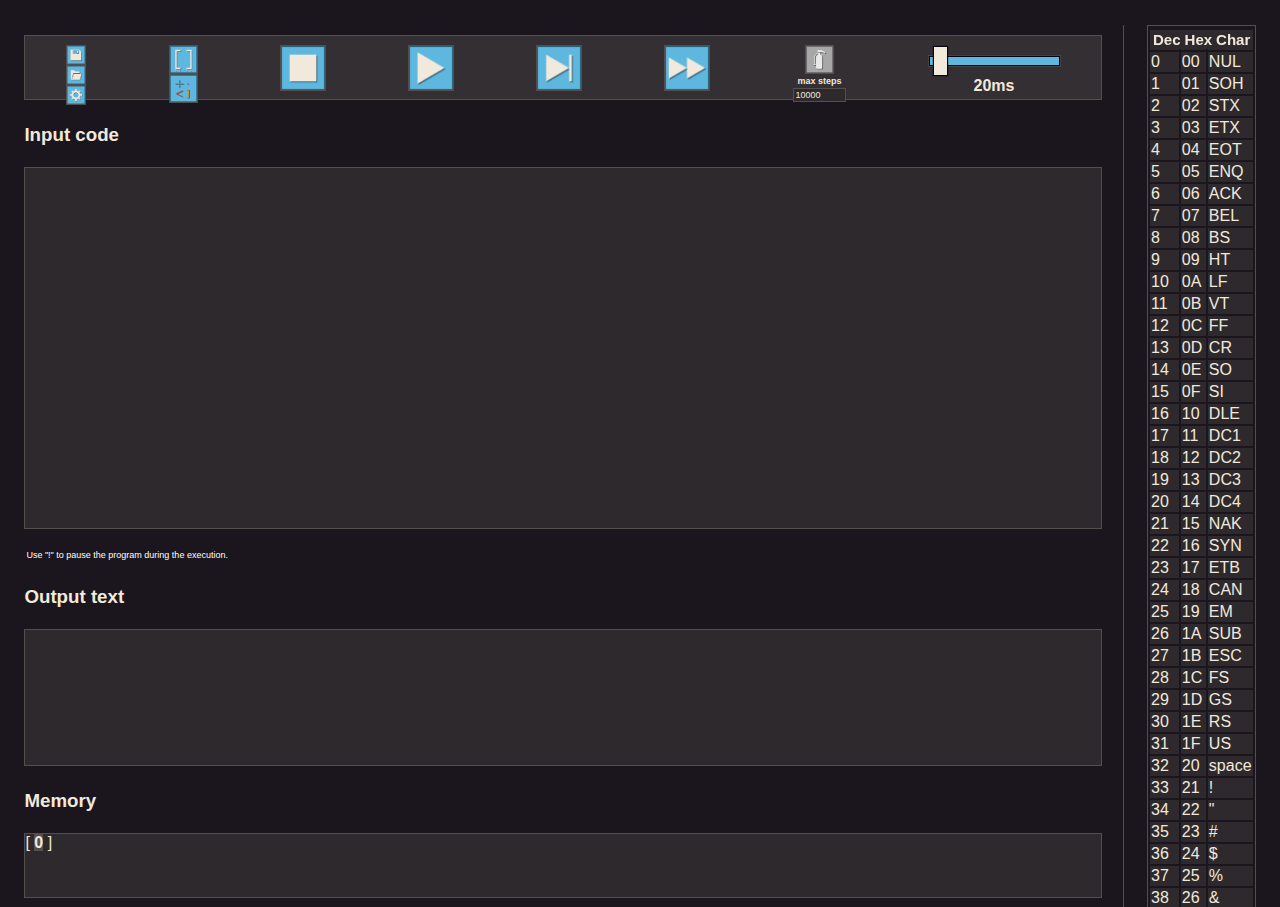
<file: index.html>
<!DOCTYPE html>
<html lang="fr">

<head>
    <meta charset="utf-8">
    <!-- <meta name="viewport" content="width=device-width, initial-scale=1.0, maximum-scale=1.0, user-scalable=0"> -->
    <!-- <meta name="viewport" content="width=device-width, initial-scale=1.0, maximum-scale=1.0, user-scalable=no" /> -->
    <meta name="viewport" content="width=device-width, initial-scale=1, maximum-scale=1, user-scalable=no">
    <meta name="viewport"
        content="user-scalable=no, initial-scale=1, maximum-scale=1, minimum-scale=1, width=device-width, height=device-height, target-densitydpi=device-dpi" />
    <title>Brainfuck | Softplus</title>

    <link href="styles/vars.css" rel="stylesheet">
    <link href="styles/styles.css" rel="stylesheet">
    <link href="styles/nav.css" rel="stylesheet">
    <link href="styles/inputrange.css" rel="stylesheet">
    <link href="styles/codeformat.css" rel="stylesheet">
    <link href="styles/loadsave.css" rel="stylesheet">
    <meta name="author" content="ALC ProduXion/Softplus">
    <meta name="description" content="Online Brainfuck compiler">

    <link rel="icon" type="image/x-icon" href="images/favicon.png">
</head>

<body>

    <div id="bfcode">

        <nav>
            <section class="centeringnav">
                <section class="navcolumnbtn">
                    <img id="save" class="navimg navtriclmnbtn" onclick="save()" src="images/save.jpg">
                    <img id="load" class="navimg navtriclmnbtn" onclick="load()" src="images/load.jpg">
                    <img id="settings" class="navimg navtriclmnbtn" onclick="settings()" src="images/settings.jpg">
                </section>
                <section class="navcolumnbtn">
                    <img id="brackets" class="navimg navclmnbtn" onclick="brackets()" src="images/brackets.jpg">

                    <img id="colors" class="navimg navclmnbtn" onclick="colors()" src="images/color.jpg">
                </section>
                <img id="restart" class="navimg navbtn" onclick="resetTime()" src="images/stop.jpg">

                <img id="playpause" class="navimg navbtn" onclick="playpause()" src="images/play.jpg">

                <img id="step" class="navimg navbtn" onclick="step()" src="images/step.jpg">

                <img id="quickend" class="navimg navbtn" onclick="quickend()" src="images/fastforward.jpg">
                <section class="navcolumnbtnsafe">
                    <section class="alignsafe">
                        <img id="safe" class="navimg navimgdisabled navclmnbtn" onclick="safe()" src="images/safe.jpg">
                    </section>
                    <p id="maxstepstxt">max steps</p>

                    <section class="alignsafe">
                        <input id="safemaxsteps" class="inputsafe" type="number" value="10000" oninput="actusafe();" />
                    </section>
                </section>
                <!-- <img id="step" class="navimg navbtn"> -->
                <div class="timeslider navsld">
                    <input type="range" min="1" max="1000" value="50" class="slider" id="timesl"
                        oninput="actucounter();">
                    <span id="timechoice">20ms</span>
                </div>
            </section>
        </nav>


        <h3>Input code</h3>
        <article id="codeinputdiv">
            <div class="backdrop" id="backdropinput">
                <div class="custom-area codetext" id="customarea">
                    <!-- Cloned text with colors will go here -->
                </div>
            </div>
            <textarea id="codeinput" autocomplete="off" autocorrect="off" autocapitalize="off"
                spellcheck="false"></textarea>
            <!-- <textarea type="numeric" id="codeinput" name="codeinput"></textarea> -->
            <!-- <input name="codeInput" type="text" id="codeinput" /> : rows="4" cols="50" -->
        </article>
        <p style="font-size: xx-small; color: white;">Use "!" to pause the program during the execution.</p>
        <h3>Output text</h3>
        <div class="bfcodediv" id="output">
        </div>
        <h3>Memory</h3>
        <div class="bfcodediv" id="memory">
            [ <span class="mempos">0</span> ]
        </div>
        <div id="nojs">
            <div class="bfcodediv">
                <p>Hmm....<br><br>
                    Your web browser seems to block JavaScript<br>
                    Please disable your script blocker<br>
                    Essayez de désactiver votre bloqueur de scripts</p>
            </div>
        </div>
        <div class="loadingbackground" id="loadingfile">
            <section class="bfcodediv centeredPopup">
                <h3>Load a saved program</h3>
                <p>Programs are stored in cookies, if you disabled them you won't be able to save programs</p>
                <div id="foundfiles">
                </div>
            </section>
        </div>
        <div class="loadingbackground" id="settingspanel">
            <section class="bfcodediv centeredPopup">
                <h3>Settings</h3>
                <div id="stngslist">
                    <section class="largeStglstElement">
                        <div class="elementObjects">
                            <span></span>
                            <span><a
                                    href="https://github.com/MagicTINTIN/bf-website">https://github.com/MagicTINTIN/bf-website</a></span>
                            <span></span>
                        </div>
                    </section>
                    <section class="stglstElement">
                        <div class="elementObjects">
                            <span></span>
                            <span>Delete all cookies</span>
                            <img class="navimg deleteprog" src="images/bin.jpg" onclick="resetCookies()">
                        </div>
                    </section>
                    <section class="stglstElement">
                        <div class="elementObjects">
                            <span></span>
                            <span>Change theme</span>
                            <img id="themebtn" class="navimg deleteprog" src="images/sun.jpg" onclick="changeTheme()">
                        </div>
                    </section>
                    <section class="largeStglstElement">
                        <h4>Copy this to your clipboard to transfer all your settings and programs to another device
                        </h4>
                        <p class="bfcodediv inputsettings" id="actualcookies">
                        </p>
                        <div class="elementObjects">
                            <span></span>
                            <img class="navimg deleteprog" src="images/copy.jpg" onclick="copyCookiesClipBoard()">
                        </div>
                    </section>
                    <section class="largeStglstElement">
                        <h4>Paste here from your clipboard to transfer all your settings and programs from another
                            device</h4>
                        <textarea id="yourcookies" class="inputsettings"></textarea>
                        <div class="elementObjects">
                            <span></span>
                            <img class="navimg deleteprog" src="images/import.jpg" onclick="importAll()">
                        </div>
                    </section>
                </div>
            </section>
        </div>
        <script src="./scripts/cookies.js"></script>
        <script src="./scripts/buttons.js"></script>
        <script src="./scripts/exec.js"></script>
        <script src="./scripts/mainfunctions.js"></script>
        <script src="./scripts/input.js"></script>
    </div>
    <div class="vertsep"></div>
    <div id="ascii">
        <table>
            <thead>
                <tr>
                    <th scope="col">Dec</th>
                    <th class="thideontel" scope="col">Hex</th>
                    <th scope="col">Char</th>
                </tr>
            </thead>
            <tbody>
                <tr>
                    <td style="color:rgba(240, 248, 255, 0)">0</td>
                    <td class="thideontel"></td>
                    <td> </td>
                </tr>
                <tr>
                    <td>0</td>
                    <td class="thideontel">00</td>
                    <td>NUL</td>
                </tr>
                <tr>
                    <td>1</td>
                    <td class="thideontel">01</td>
                    <td>SOH</td>
                </tr>
                <tr>
                    <td>2</td>
                    <td class="thideontel">02</td>
                    <td>STX</td>
                </tr>
                <tr>
                    <td>3</td>
                    <td class="thideontel">03</td>
                    <td>ETX</td>
                </tr>
                <tr>
                    <td>4</td>
                    <td class="thideontel">04</td>
                    <td>EOT</td>
                </tr>
                <tr>
                    <td>5</td>
                    <td class="thideontel">05</td>
                    <td>ENQ</td>
                </tr>
                <tr>
                    <td>6</td>
                    <td class="thideontel">06</td>
                    <td>ACK</td>
                </tr>
                <tr>
                    <td>7</td>
                    <td class="thideontel">07</td>
                    <td>BEL</td>
                </tr>
                <tr>
                    <td>8</td>
                    <td class="thideontel">08</td>
                    <td>BS</td>
                </tr>
                <tr>
                    <td>9</td>
                    <td class="thideontel">09</td>
                    <td>HT</td>
                </tr>
                <tr>
                    <td>10</td>
                    <td class="thideontel">0A</td>
                    <td>LF</td>
                </tr>
                <tr>
                    <td>11</td>
                    <td class="thideontel">0B</td>
                    <td>VT</td>
                </tr>
                <tr>
                    <td>12</td>
                    <td class="thideontel">0C</td>
                    <td>FF</td>
                </tr>
                <tr>
                    <td>13</td>
                    <td class="thideontel">0D</td>
                    <td>CR</td>
                </tr>
                <tr>
                    <td>14</td>
                    <td class="thideontel">0E</td>
                    <td>SO</td>
                </tr>
                <tr>
                    <td>15</td>
                    <td class="thideontel">0F</td>
                    <td>SI</td>
                </tr>
                <tr>
                    <td>16</td>
                    <td class="thideontel">10</td>
                    <td>DLE</td>
                </tr>
                <tr>
                    <td>17</td>
                    <td class="thideontel">11</td>
                    <td>DC1</td>
                </tr>
                <tr>
                    <td>18</td>
                    <td class="thideontel">12</td>
                    <td>DC2</td>
                </tr>
                <tr>
                    <td>19</td>
                    <td class="thideontel">13</td>
                    <td>DC3</td>
                </tr>
                <tr>
                    <td>20</td>
                    <td class="thideontel">14</td>
                    <td>DC4</td>
                </tr>
                <tr>
                    <td>21</td>
                    <td class="thideontel">15</td>
                    <td>NAK</td>
                </tr>
                <tr>
                    <td>22</td>
                    <td class="thideontel">16</td>
                    <td>SYN</td>
                </tr>
                <tr>
                    <td>23</td>
                    <td class="thideontel">17</td>
                    <td>ETB</td>
                </tr>
                <tr>
                    <td>24</td>
                    <td class="thideontel">18</td>
                    <td>CAN</td>
                </tr>
                <tr>
                    <td>25</td>
                    <td class="thideontel">19</td>
                    <td>EM</td>
                </tr>
                <tr>
                    <td>26</td>
                    <td class="thideontel">1A</td>
                    <td>SUB</td>
                </tr>
                <tr>
                    <td>27</td>
                    <td class="thideontel">1B</td>
                    <td>ESC</td>
                </tr>
                <tr>
                    <td>28</td>
                    <td class="thideontel">1C</td>
                    <td>FS</td>
                </tr>
                <tr>
                    <td>29</td>
                    <td class="thideontel">1D</td>
                    <td>GS</td>
                </tr>
                <tr>
                    <td>30</td>
                    <td class="thideontel">1E</td>
                    <td>RS</td>
                </tr>
                <tr>
                    <td>31</td>
                    <td class="thideontel">1F</td>
                    <td>US</td>
                </tr>
                <tr>
                    <td>32</td>
                    <td class="thideontel">20</td>
                    <td>space</td>
                </tr>
                <tr>
                    <td>33</td>
                    <td class="thideontel">21</td>
                    <td>!</td>
                </tr>
                <tr>
                    <td>34</td>
                    <td class="thideontel">22</td>
                    <td>"</td>
                </tr>
                <tr>
                    <td>35</td>
                    <td class="thideontel">23</td>
                    <td>#</td>
                </tr>
                <tr>
                    <td>36</td>
                    <td class="thideontel">24</td>
                    <td>$</td>
                </tr>
                <tr>
                    <td>37</td>
                    <td class="thideontel">25</td>
                    <td>%</td>
                </tr>
                <tr>
                    <td>38</td>
                    <td class="thideontel">26</td>
                    <td>&</td>
                </tr>
                <tr>
                    <td>39</td>
                    <td class="thideontel">27</td>
                    <td>'</td>
                </tr>
                <tr>
                    <td>40</td>
                    <td class="thideontel">28</td>
                    <td>(</td>
                </tr>
                <tr>
                    <td>41</td>
                    <td class="thideontel">29</td>
                    <td>)</td>
                </tr>
                <tr>
                    <td>42</td>
                    <td class="thideontel">2A</td>
                    <td>*</td>
                </tr>
                <tr>
                    <td>43</td>
                    <td class="thideontel">2B</td>
                    <td>+</td>
                </tr>
                <tr>
                    <td>44</td>
                    <td class="thideontel">2C</td>
                    <td>,</td>
                </tr>
                <tr>
                    <td>45</td>
                    <td class="thideontel">2D</td>
                    <td>-</td>
                </tr>
                <tr>
                    <td>46</td>
                    <td class="thideontel">2E</td>
                    <td>.</td>
                </tr>
                <tr>
                    <td>47</td>
                    <td class="thideontel">2F</td>
                    <td>/</td>
                </tr>
                <tr>
                    <td>48</td>
                    <td class="thideontel">30</td>
                    <td>0</td>
                </tr>
                <tr>
                    <td>49</td>
                    <td class="thideontel">31</td>
                    <td>1</td>
                </tr>
                <tr>
                    <td>50</td>
                    <td class="thideontel">32</td>
                    <td>2</td>
                </tr>
                <tr>
                    <td>51</td>
                    <td class="thideontel">33</td>
                    <td>3</td>
                </tr>
                <tr>
                    <td>52</td>
                    <td class="thideontel">34</td>
                    <td>4</td>
                </tr>
                <tr>
                    <td>53</td>
                    <td class="thideontel">35</td>
                    <td>5</td>
                </tr>
                <tr>
                    <td>54</td>
                    <td class="thideontel">36</td>
                    <td>6</td>
                </tr>
                <tr>
                    <td>55</td>
                    <td class="thideontel">37</td>
                    <td>7</td>
                </tr>
                <tr>
                    <td>56</td>
                    <td class="thideontel">38</td>
                    <td>8</td>
                </tr>
                <tr>
                    <td>57</td>
                    <td class="thideontel">39</td>
                    <td>9</td>
                </tr>
                <tr>
                    <td>58</td>
                    <td class="thideontel">3A</td>
                    <td>:</td>
                </tr>
                <tr>
                    <td>59</td>
                    <td class="thideontel">3B</td>
                    <td>;</td>
                </tr>
                <tr>
                    <td>60</td>
                    <td class="thideontel">3C</td>
                    <td>&#60;</th>
                </tr>
                <tr>
                    <td>61</td>
                    <td class="thideontel">3D</td>
                    <td>=</td>
                </tr>
                <tr>
                    <td>62</td>
                    <td class="thideontel">3E</td>
                    <td>></td>
                </tr>
                <tr>
                    <td>63</td>
                    <td class="thideontel">3F</td>
                    <td>?</td>
                </tr>
                <tr>
                    <td>64</td>
                    <td class="thideontel">40</td>
                    <td>@</td>
                </tr>
                <tr>
                    <td>65</td>
                    <td class="thideontel">41</td>
                    <td>A</td>
                </tr>
                <tr>
                    <td>66</td>
                    <td class="thideontel">42</td>
                    <td>B</td>
                </tr>
                <tr>
                    <td>67</td>
                    <td class="thideontel">43</td>
                    <td>C</td>
                </tr>
                <tr>
                    <td>68</td>
                    <td class="thideontel">44</td>
                    <td>D</td>
                </tr>
                <tr>
                    <td>69</td>
                    <td class="thideontel">45</td>
                    <td>E</td>
                </tr>
                <tr>
                    <td>70</td>
                    <td class="thideontel">46</td>
                    <td>F</td>
                </tr>
                <tr>
                    <td>71</td>
                    <td class="thideontel">47</td>
                    <td>G</td>
                </tr>
                <tr>
                    <td>72</td>
                    <td class="thideontel">48</td>
                    <td>H</td>
                </tr>
                <tr>
                    <td>73</td>
                    <td class="thideontel">49</td>
                    <td>I</td>
                </tr>
                <tr>
                    <td>74</td>
                    <td class="thideontel">4A</td>
                    <td>J</td>
                </tr>
                <tr>
                    <td>75</td>
                    <td class="thideontel">4B</td>
                    <td>K</td>
                </tr>
                <tr>
                    <td>76</td>
                    <td class="thideontel">4C</td>
                    <td>L</td>
                </tr>
                <tr>
                    <td>77</td>
                    <td class="thideontel">4D</td>
                    <td>M</td>
                </tr>
                <tr>
                    <td>78</td>
                    <td class="thideontel">4E</td>
                    <td>N</td>
                </tr>
                <tr>
                    <td>79</td>
                    <td class="thideontel">4F</td>
                    <td>O</td>
                </tr>
                <tr>
                    <td>80</td>
                    <td class="thideontel">50</td>
                    <td>P</td>
                </tr>
                <tr>
                    <td>81</td>
                    <td class="thideontel">51</td>
                    <td>Q</td>
                </tr>
                <tr>
                    <td>82</td>
                    <td class="thideontel">52</td>
                    <td>R</td>
                </tr>
                <tr>
                    <td>83</td>
                    <td class="thideontel">53</td>
                    <td>S</td>
                </tr>
                <tr>
                    <td>84</td>
                    <td class="thideontel">54</td>
                    <td>T</td>
                </tr>
                <tr>
                    <td>85</td>
                    <td class="thideontel">55</td>
                    <td>U</td>
                </tr>
                <tr>
                    <td>86</td>
                    <td class="thideontel">56</td>
                    <td>V</td>
                </tr>
                <tr>
                    <td>87</td>
                    <td class="thideontel">57</td>
                    <td>W</td>
                </tr>
                <tr>
                    <td>88</td>
                    <td class="thideontel">58</td>
                    <td>X</td>
                </tr>
                <tr>
                    <td>89</td>
                    <td class="thideontel">59</td>
                    <td>Y</td>
                </tr>
                <tr>
                    <td>90</td>
                    <td class="thideontel">5A</td>
                    <td>Z</td>
                </tr>
                <tr>
                    <td>91</td>
                    <td class="thideontel">5B</td>
                    <td>[</td>
                </tr>
                <tr>
                    <td>92</td>
                    <td class="thideontel">5C</td>
                    <td>\</td>
                </tr>
                <tr>
                    <td>93</td>
                    <td class="thideontel">5D</td>
                    <td>]</td>
                </tr>
                <tr>
                    <td>94</td>
                    <td class="thideontel">5E</td>
                    <td>^</td>
                </tr>
                <tr>
                    <td>95</td>
                    <td class="thideontel">5F</td>
                    <td>_</td>
                </tr>
                <tr>
                    <td>96</td>
                    <td class="thideontel">60</td>
                    <td>`</td>
                </tr>
                <tr>
                    <td>97</td>
                    <td class="thideontel">61</td>
                    <td>a</td>
                </tr>
                <tr>
                    <td>98</td>
                    <td class="thideontel">62</td>
                    <td>b</td>
                </tr>
                <tr>
                    <td>99</td>
                    <td class="thideontel">63</td>
                    <td>c</td>
                </tr>
                <tr>
                    <td>100</td>
                    <td class="thideontel">64</td>
                    <td>d</td>
                </tr>
                <tr>
                    <td>101</td>
                    <td class="thideontel">65</td>
                    <td>e</td>
                </tr>
                <tr>
                    <td>102</td>
                    <td class="thideontel">66</td>
                    <td>f</td>
                </tr>
                <tr>
                    <td>103</td>
                    <td class="thideontel">67</td>
                    <td>g</td>
                </tr>
                <tr>
                    <td>104</td>
                    <td class="thideontel">68</td>
                    <td>h</td>
                </tr>
                <tr>
                    <td>105</td>
                    <td class="thideontel">69</td>
                    <td>i</td>
                </tr>
                <tr>
                    <td>106</td>
                    <td class="thideontel">6A</td>
                    <td>j</td>
                </tr>
                <tr>
                    <td>107</td>
                    <td class="thideontel">6B</td>
                    <td>k</td>
                </tr>
                <tr>
                    <td>108</td>
                    <td class="thideontel">6C</td>
                    <td>l</td>
                </tr>
                <tr>
                    <td>109</td>
                    <td class="thideontel">6D</td>
                    <td>m</td>
                </tr>
                <tr>
                    <td>110</td>
                    <td class="thideontel">6E</td>
                    <td>n</td>
                </tr>
                <tr>
                    <td>111</td>
                    <td class="thideontel">6F</td>
                    <td>o</td>
                </tr>
                <tr>
                    <td>112</td>
                    <td class="thideontel">70</td>
                    <td>p</td>
                </tr>
                <tr>
                    <td>113</td>
                    <td class="thideontel">71</td>
                    <td>q</td>
                </tr>
                <tr>
                    <td>114</td>
                    <td class="thideontel">72</td>
                    <td>r</td>
                </tr>
                <tr>
                    <td>115</td>
                    <td class="thideontel">73</td>
                    <td>s</td>
                </tr>
                <tr>
                    <td>116</td>
                    <td class="thideontel">74</td>
                    <td>t</td>
                </tr>
                <tr>
                    <td>117</td>
                    <td class="thideontel">75</td>
                    <td>u</td>
                </tr>
                <tr>
                    <td>118</td>
                    <td class="thideontel">76</td>
                    <td>v</td>
                </tr>
                <tr>
                    <td>119</td>
                    <td class="thideontel">77</td>
                    <td>w</td>
                </tr>
                <tr>
                    <td>120</td>
                    <td class="thideontel">78</td>
                    <td>x</td>
                </tr>
                <tr>
                    <td>121</td>
                    <td class="thideontel">79</td>
                    <td>y</td>
                </tr>
                <tr>
                    <td>122</td>
                    <td class="thideontel">7A</td>
                    <td>z</td>
                </tr>
                <tr>
                    <td>123</td>
                    <td class="thideontel">7B</td>
                    <td>{</td>
                </tr>
                <tr>
                    <td>124</td>
                    <td class="thideontel">7C</td>
                    <td>|</td>
                </tr>
                <tr>
                    <td>125</td>
                    <td class="thideontel">7D</td>
                    <td>}</td>
                </tr>
                <tr>
                    <td>126</td>
                    <td class="thideontel">7E</td>
                    <td>~</td>
                </tr>
                <tr>
                    <td>127</td>
                    <td class="thideontel">7F</td>
                    <td>DEL</td>
                </tr>
                <tr>
                    <td>128</td>
                    <td class="thideontel">80</td>
                    <td></td>
                </tr>
                <tr>
                    <td>129</td>
                    <td class="thideontel">81</td>
                    <td></td>
                </tr>
                <tr>
                    <td>130</td>
                    <td class="thideontel">82</td>
                    <td></td>
                </tr>
                <tr>
                    <td>131</td>
                    <td class="thideontel">83</td>
                    <td></td>
                </tr>
                <tr>
                    <td>132</td>
                    <td class="thideontel">84</td>
                    <td></td>
                </tr>
                <tr>
                    <td>133</td>
                    <td class="thideontel">85</td>
                    <td></td>
                </tr>
                <tr>
                    <td>134</td>
                    <td class="thideontel">86</td>
                    <td></td>
                </tr>
                <tr>
                    <td>135</td>
                    <td class="thideontel">87</td>
                    <td></td>
                </tr>
                <tr>
                    <td>136</td>
                    <td class="thideontel">88</td>
                    <td></td>
                </tr>
                <tr>
                    <td>137</td>
                    <td class="thideontel">89</td>
                    <td></td>
                </tr>
                <tr>
                    <td>138</td>
                    <td class="thideontel">8A</td>
                    <td></td>
                </tr>
                <tr>
                    <td>139</td>
                    <td class="thideontel">8B</td>
                    <td></td>
                </tr>
                <tr>
                    <td>140</td>
                    <td class="thideontel">8C</td>
                    <td></td>
                </tr>
                <tr>
                    <td>141</td>
                    <td class="thideontel">8D</td>
                    <td></td>
                </tr>
                <tr>
                    <td>142</td>
                    <td class="thideontel">8E</td>
                    <td></td>
                </tr>
                <tr>
                    <td>143</td>
                    <td class="thideontel">8F</td>
                    <td></td>
                </tr>
                <tr>
                    <td>144</td>
                    <td class="thideontel">90</td>
                    <td></td>
                </tr>
                <tr>
                    <td>145</td>
                    <td class="thideontel">91</td>
                    <td></td>
                </tr>
                <tr>
                    <td>146</td>
                    <td class="thideontel">92</td>
                    <td></td>
                </tr>
                <tr>
                    <td>147</td>
                    <td class="thideontel">93</td>
                    <td></td>
                </tr>
                <tr>
                    <td>148</td>
                    <td class="thideontel">94</td>
                    <td></td>
                </tr>
                <tr>
                    <td>149</td>
                    <td class="thideontel">95</td>
                    <td></td>
                </tr>
                <tr>
                    <td>150</td>
                    <td class="thideontel">96</td>
                    <td></td>
                </tr>
                <tr>
                    <td>151</td>
                    <td class="thideontel">97</td>
                    <td></td>
                </tr>
                <tr>
                    <td>152</td>
                    <td class="thideontel">98</td>
                    <td></td>
                </tr>
                <tr>
                    <td>153</td>
                    <td class="thideontel">99</td>
                    <td></td>
                </tr>
                <tr>
                    <td>154</td>
                    <td class="thideontel">9A</td>
                    <td></td>
                </tr>
                <tr>
                    <td>155</td>
                    <td class="thideontel">9B</td>
                    <td></td>
                </tr>
                <tr>
                    <td>156</td>
                    <td class="thideontel">9C</td>
                    <td></td>
                </tr>
                <tr>
                    <td>157</td>
                    <td class="thideontel">9D</td>
                    <td></td>
                </tr>
                <tr>
                    <td>158</td>
                    <td class="thideontel">9E</td>
                    <td></td>
                </tr>
                <tr>
                    <td>159</td>
                    <td class="thideontel">9F</td>
                    <td></td>
                </tr>
                <tr>
                    <td>160</td>
                    <td class="thideontel">A0</td>
                    <td></td>
                </tr>
                <tr>
                    <td>161</td>
                    <td class="thideontel">A1</td>
                    <td>¡</td>
                </tr>
                <tr>
                    <td>162</td>
                    <td class="thideontel">A2</td>
                    <td>¢</td>
                </tr>
                <tr>
                    <td>163</td>
                    <td class="thideontel">A3</td>
                    <td>£</td>
                </tr>
                <tr>
                    <td>164</td>
                    <td class="thideontel">A4</td>
                    <td>¤</td>
                </tr>
                <tr>
                    <td>165</td>
                    <td class="thideontel">A5</td>
                    <td>¥</td>
                </tr>
                <tr>
                    <td>166</td>
                    <td class="thideontel">A6</td>
                    <td>¦</td>
                </tr>
                <tr>
                    <td>167</td>
                    <td class="thideontel">A7</td>
                    <td>§</td>
                </tr>
                <tr>
                    <td>168</td>
                    <td class="thideontel">A8</td>
                    <td>¨</td>
                </tr>
                <tr>
                    <td>169</td>
                    <td class="thideontel">A9</td>
                    <td>©</td>
                </tr>
                <tr>
                    <td>170</td>
                    <td class="thideontel">AA</td>
                    <td>ª</td>
                </tr>
                <tr>
                    <td>171</td>
                    <td class="thideontel">AB</td>
                    <td>«</td>
                </tr>
                <tr>
                    <td>172</td>
                    <td class="thideontel">AC</td>
                    <td>¬</td>
                </tr>
                <tr>
                    <td>173</td>
                    <td class="thideontel">AD</td>
                    <td>­</td>
                </tr>
                <tr>
                    <td>174</td>
                    <td class="thideontel">AE</td>
                    <td>®</td>
                </tr>
                <tr>
                    <td>175</td>
                    <td class="thideontel">AF</td>
                    <td>¯</td>
                </tr>
                <tr>
                    <td>176</td>
                    <td class="thideontel">B0</td>
                    <td>°</td>
                </tr>
                <tr>
                    <td>177</td>
                    <td class="thideontel">B1</td>
                    <td>±</td>
                </tr>
                <tr>
                    <td>178</td>
                    <td class="thideontel">B2</td>
                    <td>²</td>
                </tr>
                <tr>
                    <td>179</td>
                    <td class="thideontel">B3</td>
                    <td>³</td>
                </tr>
                <tr>
                    <td>180</td>
                    <td class="thideontel">B4</td>
                    <td>´</td>
                </tr>
                <tr>
                    <td>181</td>
                    <td class="thideontel">B5</td>
                    <td>µ</td>
                </tr>
                <tr>
                    <td>182</td>
                    <td class="thideontel">B6</td>
                    <td>¶</td>
                </tr>
                <tr>
                    <td>183</td>
                    <td class="thideontel">B7</td>
                    <td>·</td>
                </tr>
                <tr>
                    <td>184</td>
                    <td class="thideontel">B8</td>
                    <td>¸</td>
                </tr>
                <tr>
                    <td>185</td>
                    <td class="thideontel">B9</td>
                    <td>¹</td>
                </tr>
                <tr>
                    <td>186</td>
                    <td class="thideontel">BA</td>
                    <td>º</td>
                </tr>
                <tr>
                    <td>187</td>
                    <td class="thideontel">BB</td>
                    <td>»</td>
                </tr>
                <tr>
                    <td>188</td>
                    <td class="thideontel">BC</td>
                    <td>¼</td>
                </tr>
                <tr>
                    <td>189</td>
                    <td class="thideontel">BD</td>
                    <td>½</td>
                </tr>
                <tr>
                    <td>190</td>
                    <td class="thideontel">BE</td>
                    <td>¾</td>
                </tr>
                <tr>
                    <td>191</td>
                    <td class="thideontel">BF</td>
                    <td>¿</td>
                </tr>
                <tr>
                    <td>192</td>
                    <td class="thideontel">C0</td>
                    <td>À</td>
                </tr>
                <tr>
                    <td>193</td>
                    <td class="thideontel">C1</td>
                    <td>Á</td>
                </tr>
                <tr>
                    <td>194</td>
                    <td class="thideontel">C2</td>
                    <td>Â</td>
                </tr>
                <tr>
                    <td>195</td>
                    <td class="thideontel">C3</td>
                    <td>Ã</td>
                </tr>
                <tr>
                    <td>196</td>
                    <td class="thideontel">C4</td>
                    <td>Ä</td>
                </tr>
                <tr>
                    <td>197</td>
                    <td class="thideontel">C5</td>
                    <td>Å</td>
                </tr>
                <tr>
                    <td>198</td>
                    <td class="thideontel">C6</td>
                    <td>Æ</td>
                </tr>
                <tr>
                    <td>199</td>
                    <td class="thideontel">C7</td>
                    <td>Ç</td>
                </tr>
                <tr>
                    <td>200</td>
                    <td class="thideontel">C8</td>
                    <td>È</td>
                </tr>
                <tr>
                    <td>201</td>
                    <td class="thideontel">C9</td>
                    <td>É</td>
                </tr>
                <tr>
                    <td>202</td>
                    <td class="thideontel">CA</td>
                    <td>Ê</td>
                </tr>
                <tr>
                    <td>203</td>
                    <td class="thideontel">CB</td>
                    <td>Ë</td>
                </tr>
                <tr>
                    <td>204</td>
                    <td class="thideontel">CC</td>
                    <td>Ì</td>
                </tr>
                <tr>
                    <td>205</td>
                    <td class="thideontel">CD</td>
                    <td>Í</td>
                </tr>
                <tr>
                    <td>206</td>
                    <td class="thideontel">CE</td>
                    <td>Î</td>
                </tr>
                <tr>
                    <td>207</td>
                    <td class="thideontel">CF</td>
                    <td>Ï</td>
                </tr>
                <tr>
                    <td>208</td>
                    <td class="thideontel">D0</td>
                    <td>Ð</td>
                </tr>
                <tr>
                    <td>209</td>
                    <td class="thideontel">D1</td>
                    <td>Ñ</td>
                </tr>
                <tr>
                    <td>210</td>
                    <td class="thideontel">D2</td>
                    <td>Ò</td>
                </tr>
                <tr>
                    <td>211</td>
                    <td class="thideontel">D3</td>
                    <td>Ó</td>
                </tr>
                <tr>
                    <td>212</td>
                    <td class="thideontel">D4</td>
                    <td>Ô</td>
                </tr>
                <tr>
                    <td>213</td>
                    <td class="thideontel">D5</td>
                    <td>Õ</td>
                </tr>
                <tr>
                    <td>214</td>
                    <td class="thideontel">D6</td>
                    <td>Ö</td>
                </tr>
                <tr>
                    <td>215</td>
                    <td class="thideontel">D7</td>
                    <td>×</td>
                </tr>
                <tr>
                    <td>216</td>
                    <td class="thideontel">D8</td>
                    <td>Ø</td>
                </tr>
                <tr>
                    <td>217</td>
                    <td class="thideontel">D9</td>
                    <td>Ù</td>
                </tr>
                <tr>
                    <td>218</td>
                    <td class="thideontel">DA</td>
                    <td>Ú</td>
                </tr>
                <tr>
                    <td>219</td>
                    <td class="thideontel">DB</td>
                    <td>Û</td>
                </tr>
                <tr>
                    <td>220</td>
                    <td class="thideontel">DC</td>
                    <td>Ü</td>
                </tr>
                <tr>
                    <td>221</td>
                    <td class="thideontel">DD</td>
                    <td>Ý</td>
                </tr>
                <tr>
                    <td>222</td>
                    <td class="thideontel">DE</td>
                    <td>Þ</td>
                </tr>
                <tr>
                    <td>223</td>
                    <td class="thideontel">DF</td>
                    <td>ß</td>
                </tr>
                <tr>
                    <td>224</td>
                    <td class="thideontel">E0</td>
                    <td>à</td>
                </tr>
                <tr>
                    <td>225</td>
                    <td class="thideontel">E1</td>
                    <td>á</td>
                </tr>
                <tr>
                    <td>226</td>
                    <td class="thideontel">E2</td>
                    <td>â</td>
                </tr>
                <tr>
                    <td>227</td>
                    <td class="thideontel">E3</td>
                    <td>ã</td>
                </tr>
                <tr>
                    <td>228</td>
                    <td class="thideontel">E4</td>
                    <td>ä</td>
                </tr>
                <tr>
                    <td>229</td>
                    <td class="thideontel">E5</td>
                    <td>å</td>
                </tr>
                <tr>
                    <td>230</td>
                    <td class="thideontel">E6</td>
                    <td>æ</td>
                </tr>
                <tr>
                    <td>231</td>
                    <td class="thideontel">E7</td>
                    <td>ç</td>
                </tr>
                <tr>
                    <td>232</td>
                    <td class="thideontel">E8</td>
                    <td>è</td>
                </tr>
                <tr>
                    <td>233</td>
                    <td class="thideontel">E9</td>
                    <td>é</td>
                </tr>
                <tr>
                    <td>234</td>
                    <td class="thideontel">EA</td>
                    <td>ê</td>
                </tr>
                <tr>
                    <td>235</td>
                    <td class="thideontel">EB</td>
                    <td>ë</td>
                </tr>
                <tr>
                    <td>236</td>
                    <td class="thideontel">EC</td>
                    <td>ì</td>
                </tr>
                <tr>
                    <td>237</td>
                    <td class="thideontel">ED</td>
                    <td>í</td>
                </tr>
                <tr>
                    <td>238</td>
                    <td class="thideontel">EE</td>
                    <td>î</td>
                </tr>
                <tr>
                    <td>239</td>
                    <td class="thideontel">EF</td>
                    <td>ï</td>
                </tr>
                <tr>
                    <td>240</td>
                    <td class="thideontel">F0</td>
                    <td>ð</td>
                </tr>
                <tr>
                    <td>241</td>
                    <td class="thideontel">F1</td>
                    <td>ñ</td>
                </tr>
                <tr>
                    <td>242</td>
                    <td class="thideontel">F2</td>
                    <td>ò</td>
                </tr>
                <tr>
                    <td>243</td>
                    <td class="thideontel">F3</td>
                    <td>ó</td>
                </tr>
                <tr>
                    <td>244</td>
                    <td class="thideontel">F4</td>
                    <td>ô</td>
                </tr>
                <tr>
                    <td>245</td>
                    <td class="thideontel">F5</td>
                    <td>õ</td>
                </tr>
                <tr>
                    <td>246</td>
                    <td class="thideontel">F6</td>
                    <td>ö</td>
                </tr>
                <tr>
                    <td>247</td>
                    <td class="thideontel">F7</td>
                    <td>÷</td>
                </tr>
                <tr>
                    <td>248</td>
                    <td class="thideontel">F8</td>
                    <td>ø</td>
                </tr>
                <tr>
                    <td>249</td>
                    <td class="thideontel">F9</td>
                    <td>ù</td>
                </tr>
                <tr>
                    <td>250</td>
                    <td class="thideontel">FA</td>
                    <td>ú</td>
                </tr>
                <tr>
                    <td>251</td>
                    <td class="thideontel">FB</td>
                    <td>û</td>
                </tr>
                <tr>
                    <td>252</td>
                    <td class="thideontel">FC</td>
                    <td>ü</td>
                </tr>
                <tr>
                    <td>253</td>
                    <td class="thideontel">FD</td>
                    <td>ý</td>
                </tr>
                <tr>
                    <td>254</td>
                    <td class="thideontel">FE</td>
                    <td>þ</td>
                </tr>
                <tr>
                    <td>255</td>
                    <td class="thideontel">FF</td>
                    <td>ÿ`</td>
                </tr>
            </tbody>
        </table>
    </div>
</body>

</html>
</file>
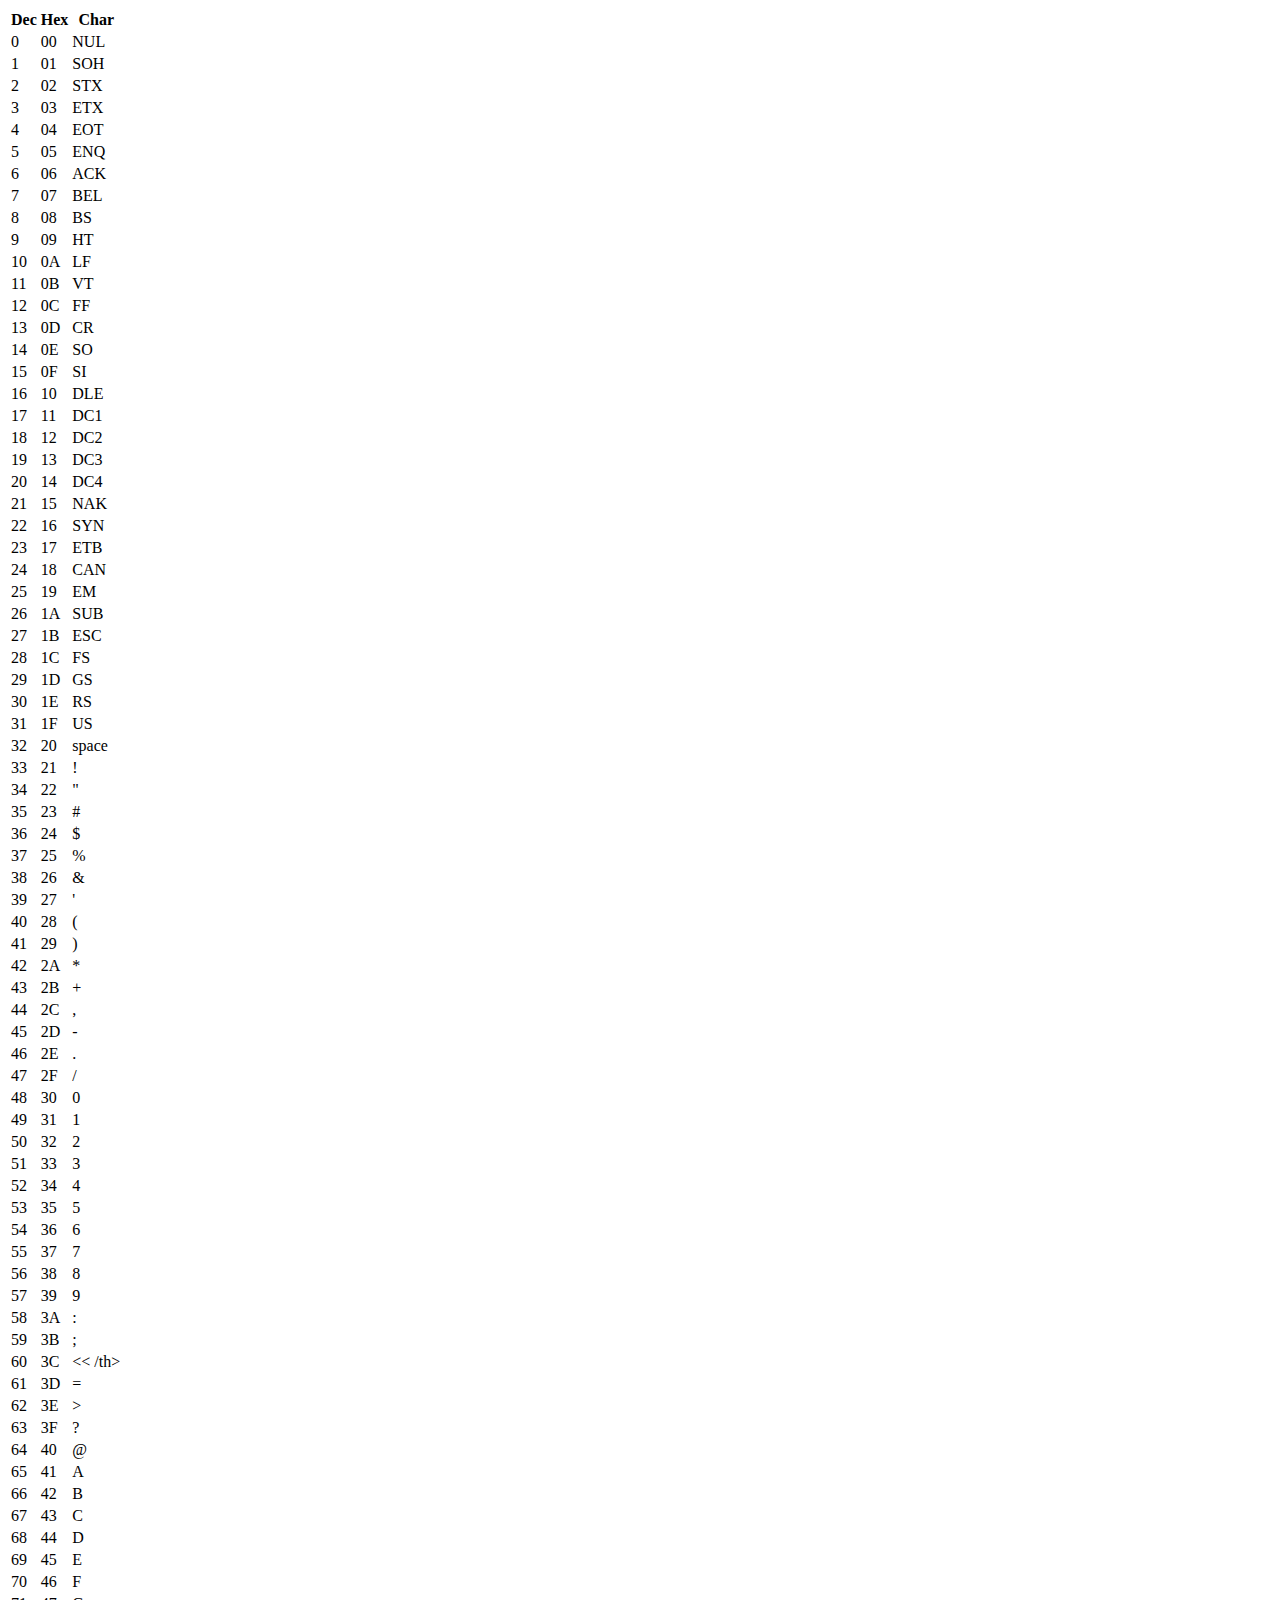
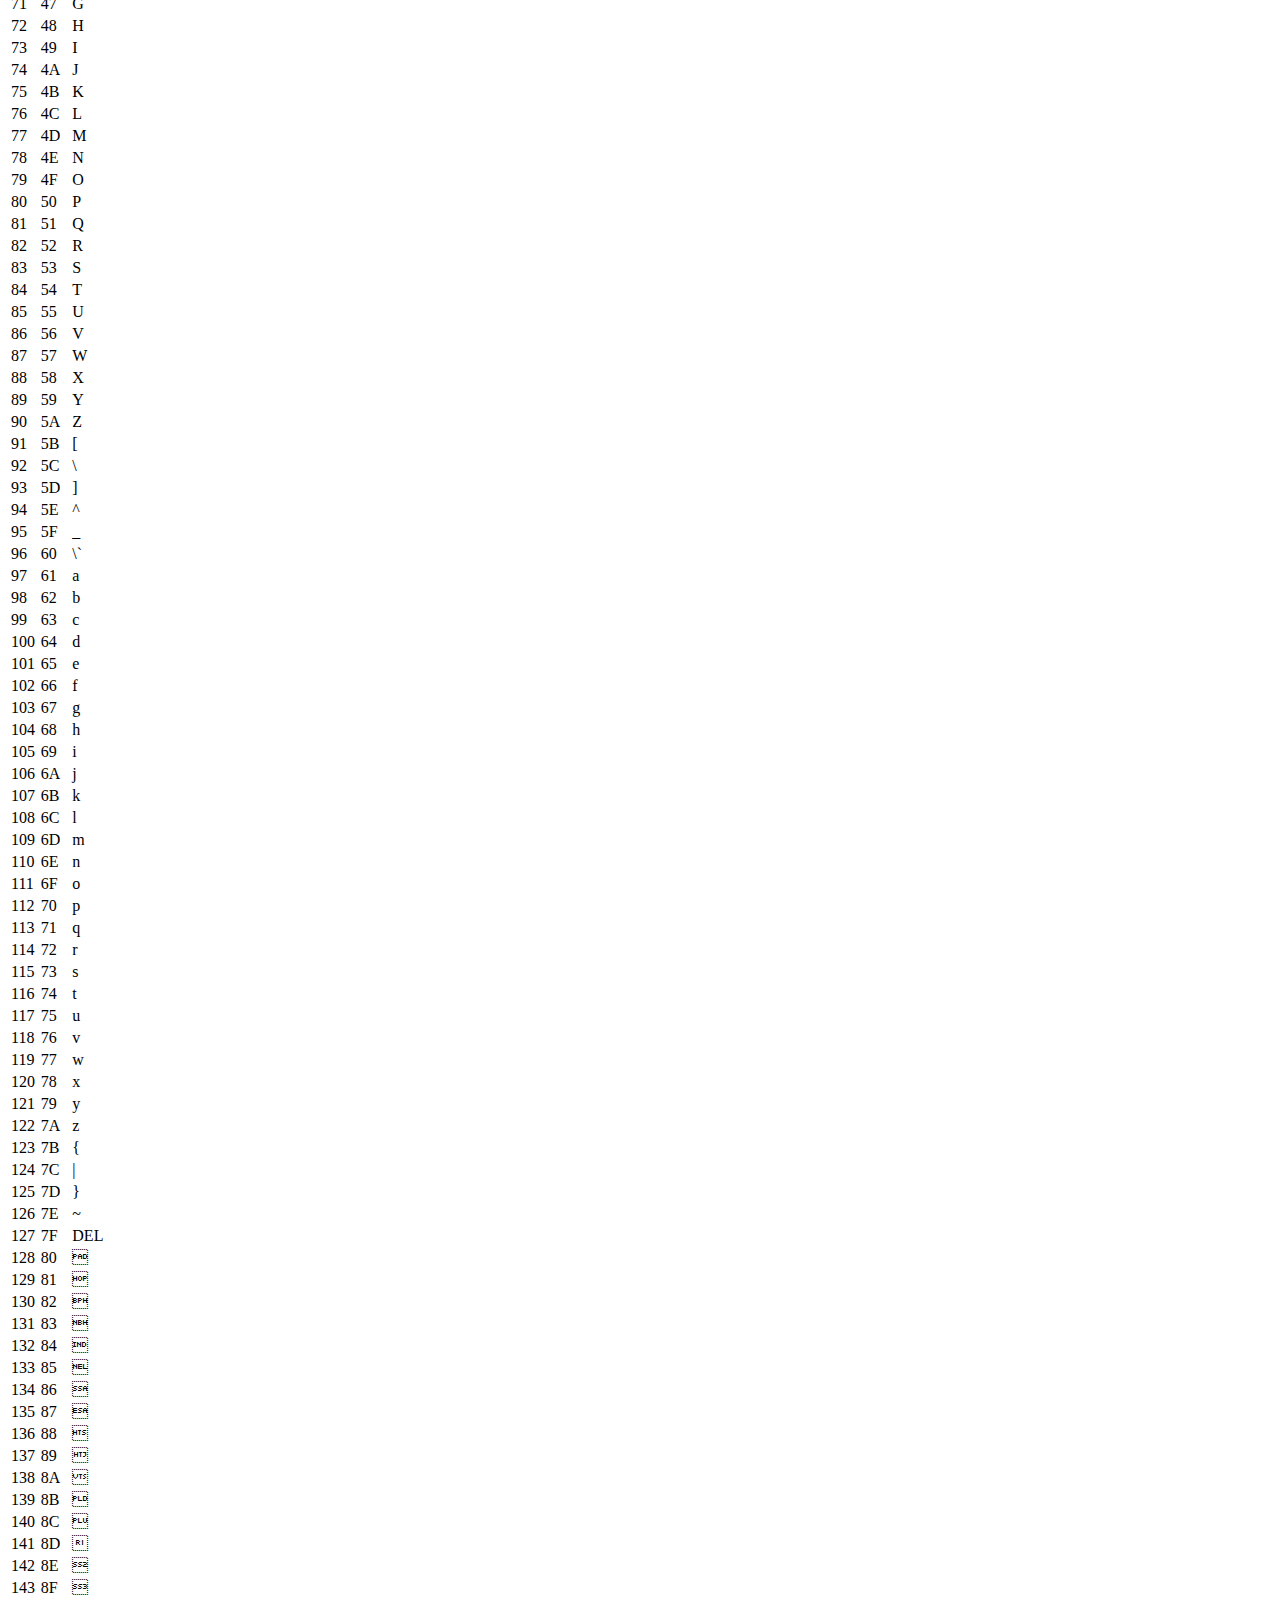
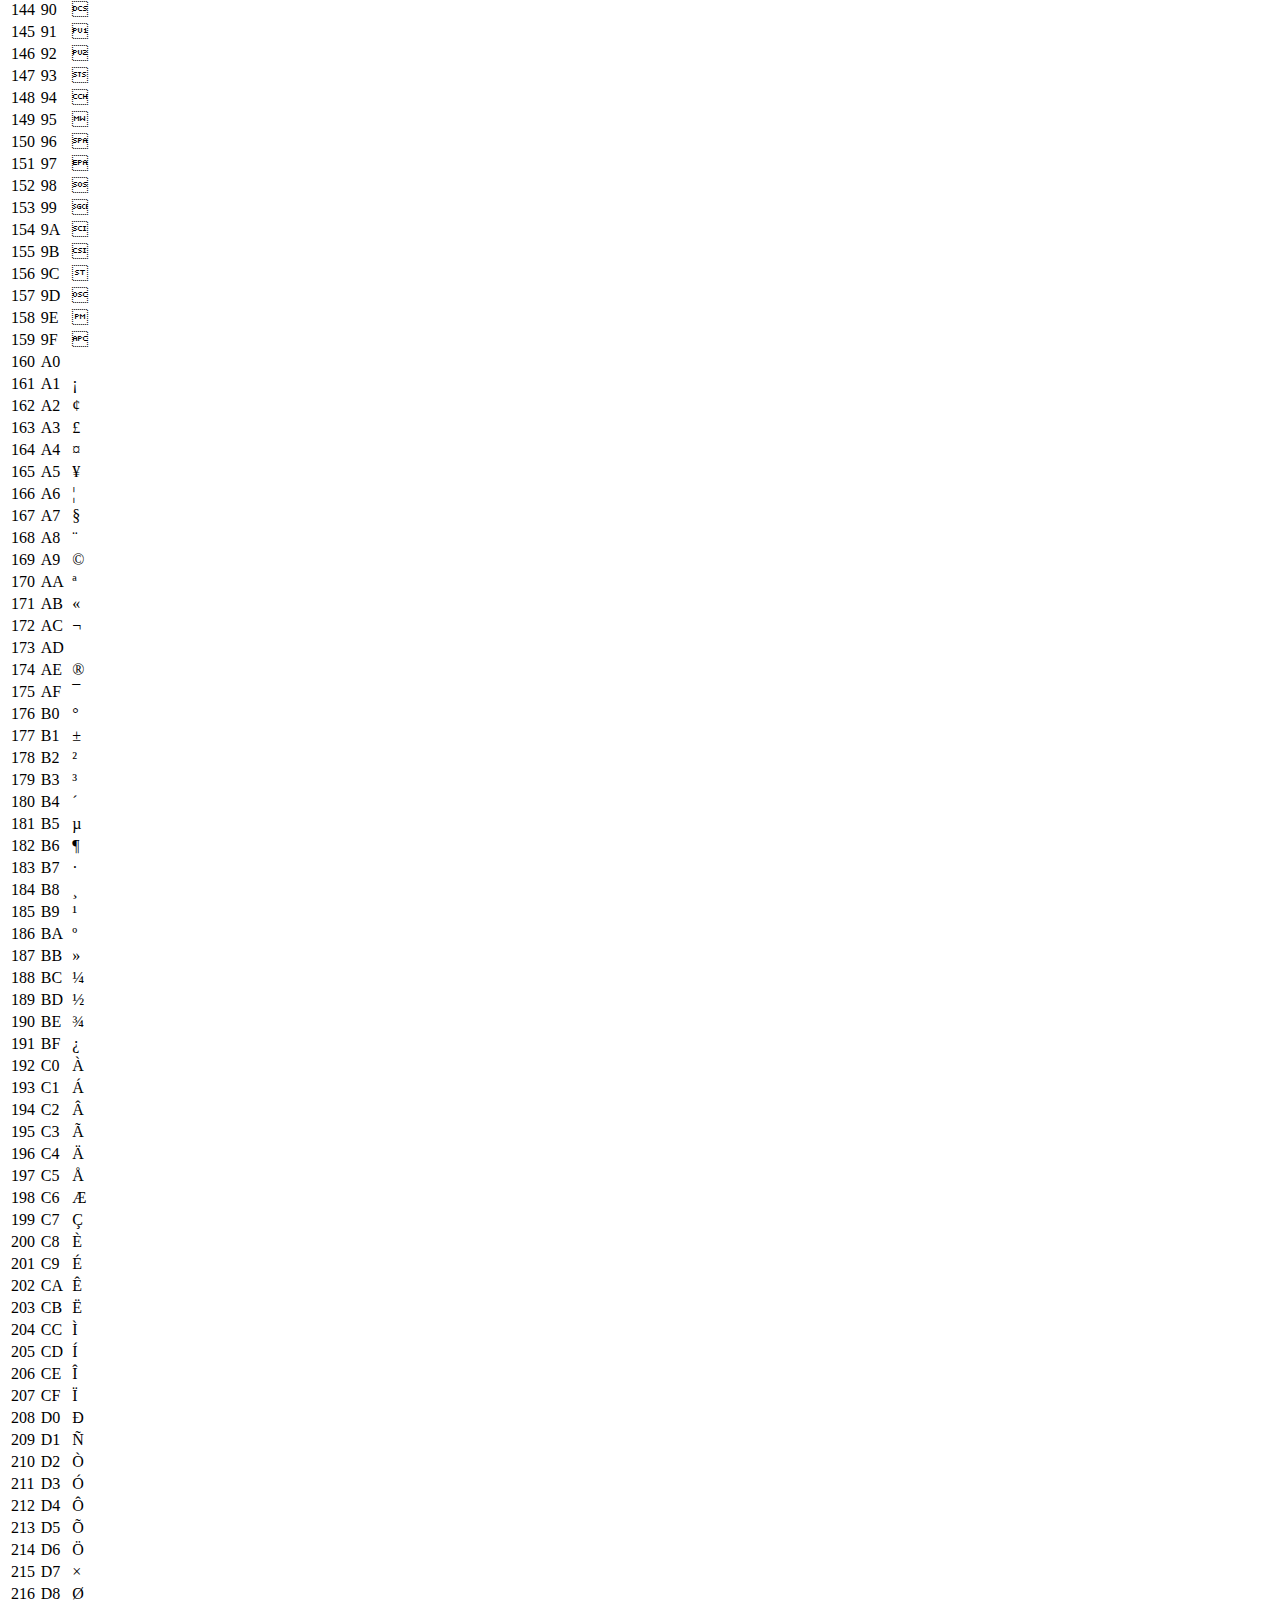
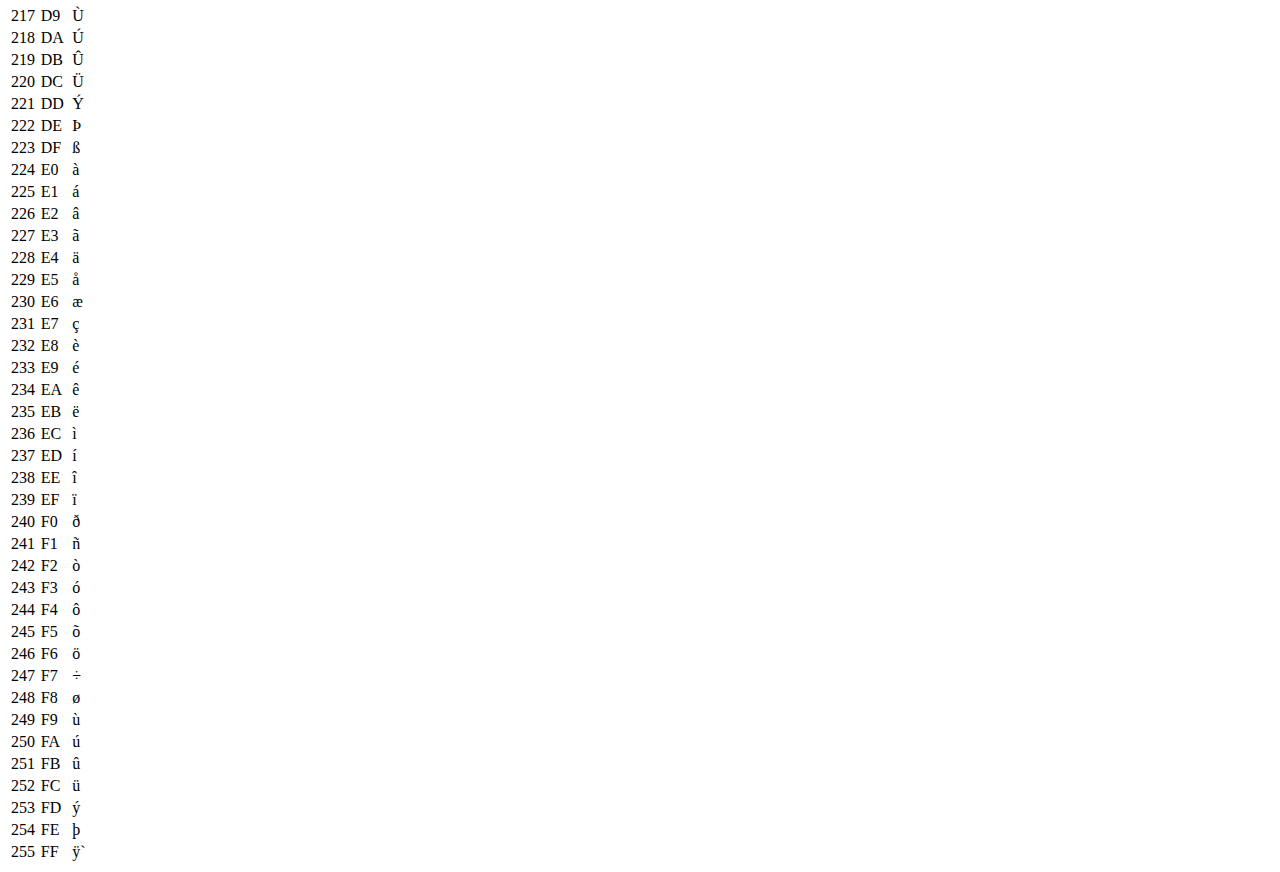
<file: asciitable.html>
<!DOCTYPE html>
<html lang="fr">

<head>
    <meta charset="utf-8">
    <title>ASCII Table | Softplus</title>
    <meta name="author" content="ALC ProduXion/Softplus">
    <meta name="description" content="Brainfuck compiler/interpretor">

    <link rel="icon" type="image/x-icon" href="images/favicon.png">
</head>

<body>
    <table>
        <thead>
            <tr>
                <th scope="col">Dec</th>
                <th scope="col">Hex</th>
                <th scope="col">Char</th>
            </tr>
        </thead>
        <tbody>

            <tr>
                <td>0</td>
                <td>00</td>
                <td>NUL</td>
            </tr>
            <tr>
                <td>1</td>
                <td>01</td>
                <td>SOH</td>
            </tr>
            <tr>
                <td>2</td>
                <td>02</td>
                <td>STX</td>
            </tr>
            <tr>
                <td>3</td>
                <td>03</td>
                <td>ETX</td>
            </tr>
            <tr>
                <td>4</td>
                <td>04</td>
                <td>EOT</td>
            </tr>
            <tr>
                <td>5</td>
                <td>05</td>
                <td>ENQ</td>
            </tr>
            <tr>
                <td>6</td>
                <td>06</td>
                <td>ACK</td>
            </tr>
            <tr>
                <td>7</td>
                <td>07</td>
                <td>BEL</td>
            </tr>
            <tr>
                <td>8</td>
                <td>08</td>
                <td>BS</td>
            </tr>
            <tr>
                <td>9</td>
                <td>09</td>
                <td>HT</td>
            </tr>
            <tr>
                <td>10</td>
                <td>0A</td>
                <td>LF</td>
            </tr>
            <tr>
                <td>11</td>
                <td>0B</td>
                <td>VT</td>
            </tr>
            <tr>
                <td>12</td>
                <td>0C</td>
                <td>FF</td>
            </tr>
            <tr>
                <td>13</td>
                <td>0D</td>
                <td>CR</td>
            </tr>
            <tr>
                <td>14</td>
                <td>0E</td>
                <td>SO</td>
            </tr>
            <tr>
                <td>15</td>
                <td>0F</td>
                <td>SI</td>
            </tr>
            <tr>
                <td>16</td>
                <td>10</td>
                <td>DLE</td>
            </tr>
            <tr>
                <td>17</td>
                <td>11</td>
                <td>DC1</td>
            </tr>
            <tr>
                <td>18</td>
                <td>12</td>
                <td>DC2</td>
            </tr>
            <tr>
                <td>19</td>
                <td>13</td>
                <td>DC3</td>
            </tr>
            <tr>
                <td>20</td>
                <td>14</td>
                <td>DC4</td>
            </tr>
            <tr>
                <td>21</td>
                <td>15</td>
                <td>NAK</td>
            </tr>
            <tr>
                <td>22</td>
                <td>16</td>
                <td>SYN</td>
            </tr>
            <tr>
                <td>23</td>
                <td>17</td>
                <td>ETB</td>
            </tr>
            <tr>
                <td>24</td>
                <td>18</td>
                <td>CAN</td>
            </tr>
            <tr>
                <td>25</td>
                <td>19</td>
                <td>EM</td>
            </tr>
            <tr>
                <td>26</td>
                <td>1A</td>
                <td>SUB</td>
            </tr>
            <tr>
                <td>27</td>
                <td>1B</td>
                <td>ESC</td>
            </tr>
            <tr>
                <td>28</td>
                <td>1C</td>
                <td>FS</td>
            </tr>
            <tr>
                <td>29</td>
                <td>1D</td>
                <td>GS</td>
            </tr>
            <tr>
                <td>30</td>
                <td>1E</td>
                <td>RS</td>
            </tr>
            <tr>
                <td>31</td>
                <td>1F</td>
                <td>US</td>
            </tr>
            <tr>
                <td>32</td>
                <td>20</td>
                <td>space</td>
            </tr>
            <tr>
                <td>33</td>
                <td>21</td>
                <td>!</td>
            </tr>
            <tr>
                <td>34</td>
                <td>22</td>
                <td>"</td>
            </tr>
            <tr>
                <td>35</td>
                <td>23</td>
                <td>#</td>
            </tr>
            <tr>
                <td>36</td>
                <td>24</td>
                <td>$</td>
            </tr>
            <tr>
                <td>37</td>
                <td>25</td>
                <td>%</td>
            </tr>
            <tr>
                <td>38</td>
                <td>26</td>
                <td>&</td>
            </tr>
            <tr>
                <td>39</td>
                <td>27</td>
                <td>'</td>
            </tr>
            <tr>
                <td>40</td>
                <td>28</td>
                <td>(</td>
            </tr>
            <tr>
                <td>41</td>
                <td>29</td>
                <td>)</td>
            </tr>
            <tr>
                <td>42</td>
                <td>2A</td>
                <td>*</td>
            </tr>
            <tr>
                <td>43</td>
                <td>2B</td>
                <td>+</td>
            </tr>
            <tr>
                <td>44</td>
                <td>2C</td>
                <td>,</td>
            </tr>
            <tr>
                <td>45</td>
                <td>2D</td>
                <td>-</td>
            </tr>
            <tr>
                <td>46</td>
                <td>2E</td>
                <td>.</td>
            </tr>
            <tr>
                <td>47</td>
                <td>2F</td>
                <td>/</td>
            </tr>
            <tr>
                <td>48</td>
                <td>30</td>
                <td>0</td>
            </tr>
            <tr>
                <td>49</td>
                <td>31</td>
                <td>1</td>
            </tr>
            <tr>
                <td>50</td>
                <td>32</td>
                <td>2</td>
            </tr>
            <tr>
                <td>51</td>
                <td>33</td>
                <td>3</td>
            </tr>
            <tr>
                <td>52</td>
                <td>34</td>
                <td>4</td>
            </tr>
            <tr>
                <td>53</td>
                <td>35</td>
                <td>5</td>
            </tr>
            <tr>
                <td>54</td>
                <td>36</td>
                <td>6</td>
            </tr>
            <tr>
                <td>55</td>
                <td>37</td>
                <td>7</td>
            </tr>
            <tr>
                <td>56</td>
                <td>38</td>
                <td>8</td>
            </tr>
            <tr>
                <td>57</td>
                <td>39</td>
                <td>9</td>
            </tr>
            <tr>
                <td>58</td>
                <td>3A</td>
                <td>:</td>
            </tr>
            <tr>
                <td>59</td>
                <td>3B</td>
                <td>;</td>
            </tr>
            <tr>
                <td>60</td>
                <td>3C</td>
                <td>
                    << /th>
            </tr>
            <tr>
                <td>61</td>
                <td>3D</td>
                <td>=</td>
            </tr>
            <tr>
                <td>62</td>
                <td>3E</td>
                <td>></td>
            </tr>
            <tr>
                <td>63</td>
                <td>3F</td>
                <td>?</td>
            </tr>
            <tr>
                <td>64</td>
                <td>40</td>
                <td>@</td>
            </tr>
            <tr>
                <td>65</td>
                <td>41</td>
                <td>A</td>
            </tr>
            <tr>
                <td>66</td>
                <td>42</td>
                <td>B</td>
            </tr>
            <tr>
                <td>67</td>
                <td>43</td>
                <td>C</td>
            </tr>
            <tr>
                <td>68</td>
                <td>44</td>
                <td>D</td>
            </tr>
            <tr>
                <td>69</td>
                <td>45</td>
                <td>E</td>
            </tr>
            <tr>
                <td>70</td>
                <td>46</td>
                <td>F</td>
            </tr>
            <tr>
                <td>71</td>
                <td>47</td>
                <td>G</td>
            </tr>
            <tr>
                <td>72</td>
                <td>48</td>
                <td>H</td>
            </tr>
            <tr>
                <td>73</td>
                <td>49</td>
                <td>I</td>
            </tr>
            <tr>
                <td>74</td>
                <td>4A</td>
                <td>J</td>
            </tr>
            <tr>
                <td>75</td>
                <td>4B</td>
                <td>K</td>
            </tr>
            <tr>
                <td>76</td>
                <td>4C</td>
                <td>L</td>
            </tr>
            <tr>
                <td>77</td>
                <td>4D</td>
                <td>M</td>
            </tr>
            <tr>
                <td>78</td>
                <td>4E</td>
                <td>N</td>
            </tr>
            <tr>
                <td>79</td>
                <td>4F</td>
                <td>O</td>
            </tr>
            <tr>
                <td>80</td>
                <td>50</td>
                <td>P</td>
            </tr>
            <tr>
                <td>81</td>
                <td>51</td>
                <td>Q</td>
            </tr>
            <tr>
                <td>82</td>
                <td>52</td>
                <td>R</td>
            </tr>
            <tr>
                <td>83</td>
                <td>53</td>
                <td>S</td>
            </tr>
            <tr>
                <td>84</td>
                <td>54</td>
                <td>T</td>
            </tr>
            <tr>
                <td>85</td>
                <td>55</td>
                <td>U</td>
            </tr>
            <tr>
                <td>86</td>
                <td>56</td>
                <td>V</td>
            </tr>
            <tr>
                <td>87</td>
                <td>57</td>
                <td>W</td>
            </tr>
            <tr>
                <td>88</td>
                <td>58</td>
                <td>X</td>
            </tr>
            <tr>
                <td>89</td>
                <td>59</td>
                <td>Y</td>
            </tr>
            <tr>
                <td>90</td>
                <td>5A</td>
                <td>Z</td>
            </tr>
            <tr>
                <td>91</td>
                <td>5B</td>
                <td>[</td>
            </tr>
            <tr>
                <td>92</td>
                <td>5C</td>
                <td>\</td>
            </tr>
            <tr>
                <td>93</td>
                <td>5D</td>
                <td>]</td>
            </tr>
            <tr>
                <td>94</td>
                <td>5E</td>
                <td>^</td>
            </tr>
            <tr>
                <td>95</td>
                <td>5F</td>
                <td>_</td>
            </tr>
            <tr>
                <td>96</td>
                <td>60</td>
                <td>\`</td>
            </tr>
            <tr>
                <td>97</td>
                <td>61</td>
                <td>a</td>
            </tr>
            <tr>
                <td>98</td>
                <td>62</td>
                <td>b</td>
            </tr>
            <tr>
                <td>99</td>
                <td>63</td>
                <td>c</td>
            </tr>
            <tr>
                <td>100</td>
                <td>64</td>
                <td>d</td>
            </tr>
            <tr>
                <td>101</td>
                <td>65</td>
                <td>e</td>
            </tr>
            <tr>
                <td>102</td>
                <td>66</td>
                <td>f</td>
            </tr>
            <tr>
                <td>103</td>
                <td>67</td>
                <td>g</td>
            </tr>
            <tr>
                <td>104</td>
                <td>68</td>
                <td>h</td>
            </tr>
            <tr>
                <td>105</td>
                <td>69</td>
                <td>i</td>
            </tr>
            <tr>
                <td>106</td>
                <td>6A</td>
                <td>j</td>
            </tr>
            <tr>
                <td>107</td>
                <td>6B</td>
                <td>k</td>
            </tr>
            <tr>
                <td>108</td>
                <td>6C</td>
                <td>l</td>
            </tr>
            <tr>
                <td>109</td>
                <td>6D</td>
                <td>m</td>
            </tr>
            <tr>
                <td>110</td>
                <td>6E</td>
                <td>n</td>
            </tr>
            <tr>
                <td>111</td>
                <td>6F</td>
                <td>o</td>
            </tr>
            <tr>
                <td>112</td>
                <td>70</td>
                <td>p</td>
            </tr>
            <tr>
                <td>113</td>
                <td>71</td>
                <td>q</td>
            </tr>
            <tr>
                <td>114</td>
                <td>72</td>
                <td>r</td>
            </tr>
            <tr>
                <td>115</td>
                <td>73</td>
                <td>s</td>
            </tr>
            <tr>
                <td>116</td>
                <td>74</td>
                <td>t</td>
            </tr>
            <tr>
                <td>117</td>
                <td>75</td>
                <td>u</td>
            </tr>
            <tr>
                <td>118</td>
                <td>76</td>
                <td>v</td>
            </tr>
            <tr>
                <td>119</td>
                <td>77</td>
                <td>w</td>
            </tr>
            <tr>
                <td>120</td>
                <td>78</td>
                <td>x</td>
            </tr>
            <tr>
                <td>121</td>
                <td>79</td>
                <td>y</td>
            </tr>
            <tr>
                <td>122</td>
                <td>7A</td>
                <td>z</td>
            </tr>
            <tr>
                <td>123</td>
                <td>7B</td>
                <td>{</td>
            </tr>
            <tr>
                <td>124</td>
                <td>7C</td>
                <td>|</td>
            </tr>
            <tr>
                <td>125</td>
                <td>7D</td>
                <td>}</td>
            </tr>
            <tr>
                <td>126</td>
                <td>7E</td>
                <td>~</td>
            </tr>
            <tr>
                <td>127</td>
                <td>7F</td>
                <td>DEL</td>
            </tr>
            <tr>
                <td>128</td>
                <td>80</td>
                <td></td>
            </tr>
            <tr>
                <td>129</td>
                <td>81</td>
                <td></td>
            </tr>
            <tr>
                <td>130</td>
                <td>82</td>
                <td></td>
            </tr>
            <tr>
                <td>131</td>
                <td>83</td>
                <td></td>
            </tr>
            <tr>
                <td>132</td>
                <td>84</td>
                <td></td>
            </tr>
            <tr>
                <td>133</td>
                <td>85</td>
                <td></td>
            </tr>
            <tr>
                <td>134</td>
                <td>86</td>
                <td></td>
            </tr>
            <tr>
                <td>135</td>
                <td>87</td>
                <td></td>
            </tr>
            <tr>
                <td>136</td>
                <td>88</td>
                <td></td>
            </tr>
            <tr>
                <td>137</td>
                <td>89</td>
                <td></td>
            </tr>
            <tr>
                <td>138</td>
                <td>8A</td>
                <td></td>
            </tr>
            <tr>
                <td>139</td>
                <td>8B</td>
                <td></td>
            </tr>
            <tr>
                <td>140</td>
                <td>8C</td>
                <td></td>
            </tr>
            <tr>
                <td>141</td>
                <td>8D</td>
                <td></td>
            </tr>
            <tr>
                <td>142</td>
                <td>8E</td>
                <td></td>
            </tr>
            <tr>
                <td>143</td>
                <td>8F</td>
                <td></td>
            </tr>
            <tr>
                <td>144</td>
                <td>90</td>
                <td></td>
            </tr>
            <tr>
                <td>145</td>
                <td>91</td>
                <td></td>
            </tr>
            <tr>
                <td>146</td>
                <td>92</td>
                <td></td>
            </tr>
            <tr>
                <td>147</td>
                <td>93</td>
                <td></td>
            </tr>
            <tr>
                <td>148</td>
                <td>94</td>
                <td></td>
            </tr>
            <tr>
                <td>149</td>
                <td>95</td>
                <td></td>
            </tr>
            <tr>
                <td>150</td>
                <td>96</td>
                <td></td>
            </tr>
            <tr>
                <td>151</td>
                <td>97</td>
                <td></td>
            </tr>
            <tr>
                <td>152</td>
                <td>98</td>
                <td></td>
            </tr>
            <tr>
                <td>153</td>
                <td>99</td>
                <td></td>
            </tr>
            <tr>
                <td>154</td>
                <td>9A</td>
                <td></td>
            </tr>
            <tr>
                <td>155</td>
                <td>9B</td>
                <td></td>
            </tr>
            <tr>
                <td>156</td>
                <td>9C</td>
                <td></td>
            </tr>
            <tr>
                <td>157</td>
                <td>9D</td>
                <td></td>
            </tr>
            <tr>
                <td>158</td>
                <td>9E</td>
                <td></td>
            </tr>
            <tr>
                <td>159</td>
                <td>9F</td>
                <td></td>
            </tr>
            <tr>
                <td>160</td>
                <td>A0</td>
                <td></td>
            </tr>
            <tr>
                <td>161</td>
                <td>A1</td>
                <td>¡</td>
            </tr>
            <tr>
                <td>162</td>
                <td>A2</td>
                <td>¢</td>
            </tr>
            <tr>
                <td>163</td>
                <td>A3</td>
                <td>£</td>
            </tr>
            <tr>
                <td>164</td>
                <td>A4</td>
                <td>¤</td>
            </tr>
            <tr>
                <td>165</td>
                <td>A5</td>
                <td>¥</td>
            </tr>
            <tr>
                <td>166</td>
                <td>A6</td>
                <td>¦</td>
            </tr>
            <tr>
                <td>167</td>
                <td>A7</td>
                <td>§</td>
            </tr>
            <tr>
                <td>168</td>
                <td>A8</td>
                <td>¨</td>
            </tr>
            <tr>
                <td>169</td>
                <td>A9</td>
                <td>©</td>
            </tr>
            <tr>
                <td>170</td>
                <td>AA</td>
                <td>ª</td>
            </tr>
            <tr>
                <td>171</td>
                <td>AB</td>
                <td>«</td>
            </tr>
            <tr>
                <td>172</td>
                <td>AC</td>
                <td>¬</td>
            </tr>
            <tr>
                <td>173</td>
                <td>AD</td>
                <td>­</td>
            </tr>
            <tr>
                <td>174</td>
                <td>AE</td>
                <td>®</td>
            </tr>
            <tr>
                <td>175</td>
                <td>AF</td>
                <td>¯</td>
            </tr>
            <tr>
                <td>176</td>
                <td>B0</td>
                <td>°</td>
            </tr>
            <tr>
                <td>177</td>
                <td>B1</td>
                <td>±</td>
            </tr>
            <tr>
                <td>178</td>
                <td>B2</td>
                <td>²</td>
            </tr>
            <tr>
                <td>179</td>
                <td>B3</td>
                <td>³</td>
            </tr>
            <tr>
                <td>180</td>
                <td>B4</td>
                <td>´</td>
            </tr>
            <tr>
                <td>181</td>
                <td>B5</td>
                <td>µ</td>
            </tr>
            <tr>
                <td>182</td>
                <td>B6</td>
                <td>¶</td>
            </tr>
            <tr>
                <td>183</td>
                <td>B7</td>
                <td>·</td>
            </tr>
            <tr>
                <td>184</td>
                <td>B8</td>
                <td>¸</td>
            </tr>
            <tr>
                <td>185</td>
                <td>B9</td>
                <td>¹</td>
            </tr>
            <tr>
                <td>186</td>
                <td>BA</td>
                <td>º</td>
            </tr>
            <tr>
                <td>187</td>
                <td>BB</td>
                <td>»</td>
            </tr>
            <tr>
                <td>188</td>
                <td>BC</td>
                <td>¼</td>
            </tr>
            <tr>
                <td>189</td>
                <td>BD</td>
                <td>½</td>
            </tr>
            <tr>
                <td>190</td>
                <td>BE</td>
                <td>¾</td>
            </tr>
            <tr>
                <td>191</td>
                <td>BF</td>
                <td>¿</td>
            </tr>
            <tr>
                <td>192</td>
                <td>C0</td>
                <td>À</td>
            </tr>
            <tr>
                <td>193</td>
                <td>C1</td>
                <td>Á</td>
            </tr>
            <tr>
                <td>194</td>
                <td>C2</td>
                <td>Â</td>
            </tr>
            <tr>
                <td>195</td>
                <td>C3</td>
                <td>Ã</td>
            </tr>
            <tr>
                <td>196</td>
                <td>C4</td>
                <td>Ä</td>
            </tr>
            <tr>
                <td>197</td>
                <td>C5</td>
                <td>Å</td>
            </tr>
            <tr>
                <td>198</td>
                <td>C6</td>
                <td>Æ</td>
            </tr>
            <tr>
                <td>199</td>
                <td>C7</td>
                <td>Ç</td>
            </tr>
            <tr>
                <td>200</td>
                <td>C8</td>
                <td>È</td>
            </tr>
            <tr>
                <td>201</td>
                <td>C9</td>
                <td>É</td>
            </tr>
            <tr>
                <td>202</td>
                <td>CA</td>
                <td>Ê</td>
            </tr>
            <tr>
                <td>203</td>
                <td>CB</td>
                <td>Ë</td>
            </tr>
            <tr>
                <td>204</td>
                <td>CC</td>
                <td>Ì</td>
            </tr>
            <tr>
                <td>205</td>
                <td>CD</td>
                <td>Í</td>
            </tr>
            <tr>
                <td>206</td>
                <td>CE</td>
                <td>Î</td>
            </tr>
            <tr>
                <td>207</td>
                <td>CF</td>
                <td>Ï</td>
            </tr>
            <tr>
                <td>208</td>
                <td>D0</td>
                <td>Ð</td>
            </tr>
            <tr>
                <td>209</td>
                <td>D1</td>
                <td>Ñ</td>
            </tr>
            <tr>
                <td>210</td>
                <td>D2</td>
                <td>Ò</td>
            </tr>
            <tr>
                <td>211</td>
                <td>D3</td>
                <td>Ó</td>
            </tr>
            <tr>
                <td>212</td>
                <td>D4</td>
                <td>Ô</td>
            </tr>
            <tr>
                <td>213</td>
                <td>D5</td>
                <td>Õ</td>
            </tr>
            <tr>
                <td>214</td>
                <td>D6</td>
                <td>Ö</td>
            </tr>
            <tr>
                <td>215</td>
                <td>D7</td>
                <td>×</td>
            </tr>
            <tr>
                <td>216</td>
                <td>D8</td>
                <td>Ø</td>
            </tr>
            <tr>
                <td>217</td>
                <td>D9</td>
                <td>Ù</td>
            </tr>
            <tr>
                <td>218</td>
                <td>DA</td>
                <td>Ú</td>
            </tr>
            <tr>
                <td>219</td>
                <td>DB</td>
                <td>Û</td>
            </tr>
            <tr>
                <td>220</td>
                <td>DC</td>
                <td>Ü</td>
            </tr>
            <tr>
                <td>221</td>
                <td>DD</td>
                <td>Ý</td>
            </tr>
            <tr>
                <td>222</td>
                <td>DE</td>
                <td>Þ</td>
            </tr>
            <tr>
                <td>223</td>
                <td>DF</td>
                <td>ß</td>
            </tr>
            <tr>
                <td>224</td>
                <td>E0</td>
                <td>à</td>
            </tr>
            <tr>
                <td>225</td>
                <td>E1</td>
                <td>á</td>
            </tr>
            <tr>
                <td>226</td>
                <td>E2</td>
                <td>â</td>
            </tr>
            <tr>
                <td>227</td>
                <td>E3</td>
                <td>ã</td>
            </tr>
            <tr>
                <td>228</td>
                <td>E4</td>
                <td>ä</td>
            </tr>
            <tr>
                <td>229</td>
                <td>E5</td>
                <td>å</td>
            </tr>
            <tr>
                <td>230</td>
                <td>E6</td>
                <td>æ</td>
            </tr>
            <tr>
                <td>231</td>
                <td>E7</td>
                <td>ç</td>
            </tr>
            <tr>
                <td>232</td>
                <td>E8</td>
                <td>è</td>
            </tr>
            <tr>
                <td>233</td>
                <td>E9</td>
                <td>é</td>
            </tr>
            <tr>
                <td>234</td>
                <td>EA</td>
                <td>ê</td>
            </tr>
            <tr>
                <td>235</td>
                <td>EB</td>
                <td>ë</td>
            </tr>
            <tr>
                <td>236</td>
                <td>EC</td>
                <td>ì</td>
            </tr>
            <tr>
                <td>237</td>
                <td>ED</td>
                <td>í</td>
            </tr>
            <tr>
                <td>238</td>
                <td>EE</td>
                <td>î</td>
            </tr>
            <tr>
                <td>239</td>
                <td>EF</td>
                <td>ï</td>
            </tr>
            <tr>
                <td>240</td>
                <td>F0</td>
                <td>ð</td>
            </tr>
            <tr>
                <td>241</td>
                <td>F1</td>
                <td>ñ</td>
            </tr>
            <tr>
                <td>242</td>
                <td>F2</td>
                <td>ò</td>
            </tr>
            <tr>
                <td>243</td>
                <td>F3</td>
                <td>ó</td>
            </tr>
            <tr>
                <td>244</td>
                <td>F4</td>
                <td>ô</td>
            </tr>
            <tr>
                <td>245</td>
                <td>F5</td>
                <td>õ</td>
            </tr>
            <tr>
                <td>246</td>
                <td>F6</td>
                <td>ö</td>
            </tr>
            <tr>
                <td>247</td>
                <td>F7</td>
                <td>÷</td>
            </tr>
            <tr>
                <td>248</td>
                <td>F8</td>
                <td>ø</td>
            </tr>
            <tr>
                <td>249</td>
                <td>F9</td>
                <td>ù</td>
            </tr>
            <tr>
                <td>250</td>
                <td>FA</td>
                <td>ú</td>
            </tr>
            <tr>
                <td>251</td>
                <td>FB</td>
                <td>û</td>
            </tr>
            <tr>
                <td>252</td>
                <td>FC</td>
                <td>ü</td>
            </tr>
            <tr>
                <td>253</td>
                <td>FD</td>
                <td>ý</td>
            </tr>
            <tr>
                <td>254</td>
                <td>FE</td>
                <td>þ</td>
            </tr>
            <tr>
                <td>255</td>
                <td>FF</td>
                <td>ÿ`</td>
            </tr>
        </tbody>
    </table>
</body>
</file>
<file: styles/vars.css>
/* Dark mode */
:root {
    --blackest: #07020D;
    --black: #1B161D;
    --black-hover: #221D24;
    --dark-gray: #2E292D;
    --dark-desat-gray: #342F33;
    --gray: #554F4C;
    --not-so-light-gray: #7C756C;
    --light-gray: #A39B8B;
    --white: #F1E9DB;
    --dark-blue: #325D76;
    --blue: #5DB7DE;
    --light-blue: #A7D0DD;
    --dark-red: #80382E;
    --red: #D1462F; 
    --dark-green: #515C41;
    --green: #748E54;
    --dark-yellorange: #905C17;
    --yellorange: #F18F01; 
    --dark-pink: #7C3396;
    --pink: #CA3CFF;
    
    --codeio: #EA80FF;
    --codeloop:#F3BA71;
    --codemove: #FF8566;
    --codecrease:#D5FF57;

    --websitefonts: Arial, Helvetica, sans-serif;
}
</file>
<file: styles/styles.css>
html, body {
    padding: 0;
    margin: auto;

    -webkit-user-select: none; /* Safari */
    -ms-user-select: none; /* IE 10 and IE 11 */
    user-select: none; /* Standard syntax */
    background-color: var(--black);
    color: var(--white);
    font-family: Arial, Helvetica, sans-serif
}


#nojs {
    width: 100%;
    height: 100%;
    background-color: var(--dark-gray);
    position: fixed;
    top:0;
    left: 0;
    display: flex;
    flex-direction: column;
    justify-content: space-around;
}

#nojs div{
    width: 70%;
    height: 80%;
    background-color: var(--dark-desat-gray);
    margin: auto;
    color: var(--white);
    text-align: center;
    border-radius: 10px;
    display: flex;
    flex-direction: column;
    justify-content: space-around;
}

.vertsep {
    width: 1px;
    height: 100%;
    background-color: var(--gray);
}


html {
    display: flex;
    flex-direction: column;
    justify-content: space-around;

    width:98vw;
    height: 98vh;
}

table {
    border: var(--gray) 1px solid;
}

th {
    font-size: 15px;
}

thead {
    position: fixed;
    /* border:#fff 2px solid; */
}

tr {
    background-color: var(--dark-gray);
}

tr:hover {
    background-color: var(--gray);
}

body {

    width:100%;
    height: 100%;
    margin-top: 2%;
    display: flex;
    flex-direction: row;
    justify-content: space-around;
}

#bfcode {
    width: 84vw;
    height: 100%;
    display: flex;
    flex-direction: column;
    justify-content: space-around;
}

textarea {
    border: var(--gray) 1px solid;
    resize: none;
}

#ascii {
    max-width: 15%;
    height: 100%;
    max-height: 100%;
    overflow-y: scroll;
    color: var(--white);
    /* IE and Edge */
    -ms-overflow-style: none;
    /* Firefox */
    scrollbar-width: none;
    display: flex;
    flex-direction: row;
    justify-content: space-around;
    font-size: 16px;
}

/* #ascii::-webkit-scrollbar {
    height: 5px;
    background: rgba(131, 131, 131, 0.384);
} */

.bfcodediv {
    background-color: var(--dark-gray);
    min-height: 1%;
    width: 100%;
    border: var(--gray) 1px solid;
}

.bfcodediv:hover {
    border: var(--light-gray) 1px solid;
}

#codeinputdiv {
    height: 40vh;
    width: 100%;
    background-color: var(--dark-gray);
    color: var(--white);

    border: var(--gray) 1px solid;
}

#codeinputdiv:hover {
    border: var(--light-gray) 1px solid;
}

h3 {
    margin-top: 5px;
    margin-bottom: 2px;
    color: var(--white);
    font-family: Arial, Helvetica, sans-serif;
}

/* #codeinput {
    height: 100%;
    width: 100%;
    background-color: var(--dark-gray);
    color: var(--white);
    overflow-y: auto;
} */

/* #codeinput:hover {
    border: var(--light-gray) 1px solid;
} */


#output {
    color: var(--white);
    height: 15vh;
    max-height: 20vh;
    overflow-y: scroll;
    font-family: monospace;
}

#memory {
    color: var(--white);
    height: 7vh;
    max-width: 100%;
    overflow-x: scroll;
    overflow-y: hidden;
    white-space: nowrap;
}

::-webkit-scrollbar {
    width: 5px;
    height: 5px;
    background: var(--gray);
}

/* Track */
::-webkit-scrollbar-track {
  box-shadow: inset 0 0 5px var(--light-gray); 
  border-radius: 10px;
}
 
/* Handle */
::-webkit-scrollbar-thumb {
  background: var(--light-gray); 
  border-radius: 10px;
}

/* Handle on hover */
::-webkit-scrollbar-thumb:hover {
  background: var(--white); 
}

#timesl {
    /* background: linear-gradient(to right, #dddddd 0%, #d4d4d4 50%, #dfdfdf 50%, #fff 100%); */
  /* border: solid 1px #9c9c9c; */
  outline: none;
  background-color: rgba(0, 0, 0, 0);
}

p {
    margin: 2px;
}

.thideontel {
    display:block;
}

#maxstepstxt {
    font-size: 1vh;
    display: block;
    color: var(--white);
    text-align: center;
}


a {
    color: var(--white);
}

a:visited {
    color: var(--white);
}

a:visited {
    color: var(--white);
}

@media only screen and (max-width: 850px) {
    .thideontel {
        display:none;
    }
}


@media only screen and (max-width: 550px) {
    #ascii {
        font-size:8px;
    }
    th {
        font-size: 8px;
    }
}

@media only screen and (max-width: 850px) {
    #maxstepstxt {
        display: none;
    }
}
</file>
<file: styles/nav.css>
nav {
    height: 7vh;
    width: 100%;
    background-color: var(--dark-desat-gray);
    display: flex;
    flex-direction:column;
    justify-content: space-around;
    border: var(--gray) 1px solid;
}

nav:hover {
    border: var(--light-gray) 1px solid;
}

nav .centeringnav {
    height: 70%;
    width: 100%;
    display: flex;
    flex-direction:row;
    justify-content: space-around;
    color: var(--white);
    font-weight: bolder;
}

/* NAV IMAGE */

.navimg {
    border: var(--gray) 1px solid;
    user-drag: none;
    -webkit-user-drag: none;
    user-select: none;
    -moz-user-select: none;
    -webkit-user-select: none;
    -ms-user-select: none;
}

.navimg:hover {
    border: var(--light-gray) 1px solid;
    filter: brightness(1.2);
}

.navimg:active {
    filter: brightness(.7);
}

/* NAV IMAGE DISABLED */

.navimgdisabled {
    border: var(--gray) 1px solid;
    user-drag: none;
    -webkit-user-drag: none;
    user-select: none;
    -moz-user-select: none;
    -webkit-user-select: none;
    -ms-user-select: none;
    filter: saturate(0);
}

.navimgdisabled:hover {
    border: var(--light-gray) 1px solid;
    filter: brightness(1.2) saturate(0);
}

.navimgdisabled:active {
    filter: brightness(.7) saturate(0);
}

/* NAV BUTTON */

.navbtn {
    max-width: 4.9vh;
    height: 4.9vh;
    width: auto;
    display: flex;
    flex-direction:column;
    justify-content: space-around;
    text-align: center;
}

.navcolumnbtn {
    height: 100%;
    max-width: 10%;
    display: flex;
    flex-direction:column;
    justify-content: space-around;
}

.navcolumnbtnsafe {
    height: 100%;
    width: 5%;
    display: flex;
    flex-direction:column;
    justify-content: space-around;
}

.alignsafe {
    display: flex;
    flex-direction:row;
    justify-content: space-around;
}

.inputsafe {
    width: 100%;
    font-size: xx-small;
}


.navclmnbtn {
    height: 3vh;
    width: 3vh;
    display: flex;
    flex-direction:column;
    justify-content: space-around;
    text-align: center;
}

.navtriclmnbtn {
    height: 2vh;
    width: 2vh;
    display: flex;
    flex-direction:column;
    justify-content: space-around;
    text-align: center;
}

.navsld {
    max-width: 20%;
    height: 100%;
    display: flex;
    flex-direction:column;
    justify-content: space-around;
    text-align: center;
}

.navsld:hover {
    filter: brightness(1.2);
}


nav input {
    background-color: var(--dark-gray);
    color: var(--white);
    border: var(--gray) 1px solid;
}

nav input:hover {
    border: var(--light-gray) 1px solid;
}


@media only screen and (max-width: 1000px) {
    .navsld {
        max-width: 10%;
    }
    .navcolumnbtnsafe {
        width: 20%;
    }
}
</file>
<file: styles/inputrange.css>
input[type=range] {
  -webkit-appearance: none;
  margin: 10px 0;
  width: 100%;
}
input[type=range]:focus {
  outline: none;
}
input[type=range]::-webkit-slider-runnable-track {
  width: 100%;
  height: 10px;
  cursor: pointer;
  box-shadow: 0px 0px 1px var(--blackest);
  background: var(--blue);
  /* border-radius: 5px; */
  border: 1px solid var(--blackest);
}
input[type=range]::-webkit-slider-thumb {
  box-shadow: 0px 0px 1px var(--blackest);
  border: 1px solid var(--blackest);
  height: 30px;
  width: 15px;
  /* border-radius: 3px; */
  background: var(--white);
  cursor: pointer;
  -webkit-appearance: none;
  margin-top: -11px;
}
input[type=range]:focus::-webkit-slider-runnable-track {
  background: var(--blue);
}
input[type=range]::-moz-range-track {
  width: 100%;
  height: 10px;
  cursor: pointer;
  box-shadow: 0px 0px 1px var(--blackest);
  background: var(--blue);
  /* border-radius: 5px; */
  border: 1px solid var(--blackest);
}
input[type=range]::-moz-range-thumb {
  box-shadow: 0px 0px 1px var(--blackest);
  border: 1px solid var(--blackest);
  height: 30px;
  width: 15px;
  /* border-radius: 3px; */
  background: var(--white);
  cursor: pointer;
}
input[type=range]::-ms-track {
  width: 100%;
  height: 10px;
  cursor: pointer;
  background: transparent;
  border-color: transparent;
  color: transparent;
}
input[type=range]::-ms-fill-lower {
  background: var(--blue);
  border: 1px solid var(--blackest);
  /* border-radius: 10px; */
  box-shadow: 0px 0px 1px var(--blackest);
}
input[type=range]::-ms-fill-upper {
  background: var(--blue);
  border: 1px solid var(--blackest);
  /* border-radius: 10px; */
  box-shadow: 0px 0px 1px var(--blackest);
}
input[type=range]::-ms-thumb {
  box-shadow: 0px 0px 1px var(--blackest);
  border: 1px solid var(--blackest);
  height: 30px;
  width: 15px;
  /* border-radius: 3px; */
  background: var(--white);
  cursor: pointer;
}
input[type=range]:focus::-ms-fill-lower {
  background: var(--blue);
}
input[type=range]:focus::-ms-fill-upper {
  background: var(--blue);
}
</file>
<file: styles/codeformat.css>
.codepos {
    font-weight: bold;
    background-color: var(--blue);
}

.mempos {
    font-weight: bold;
    background-color: var(--gray);
}

/* INPUT COLORATION */

.backdrop, #codeinput {
  font: 12px 'Open Sans', sans-serif;
  letter-spacing: 1px;
}

#codeinput {
    width: calc(84vw - 4px);
    height: calc(40vh - 4px);

    margin: 0;
    position: absolute;
    border-radius: 0;
    background-color: transparent;
    color: transparent;
    caret-color: var(--white);
    z-index: 2;
    resize: none;
    border: none;
    outline: none;
    -webkit-box-shadow: none;
    -moz-box-shadow: none;
    box-shadow: none;
    padding: 2px;
}

#codeinput::-webkit-scrollbar {
    width: 0px;
    height: 0px;
    background: rgba(0, 0, 0, 0);
}

.backdrop {
    width: 84vw;
    height: calc(40vh - 4px);
    
    position: absolute;
    z-index: 1;
    border: 2px solid transparent;
    overflow: auto;
    pointer-events: none;
}

.custom-area {
  white-space: pre-wrap;
  word-wrap: break-word;
}

/* CODE COLORS */

.codecrease {
    /* color: #748E54; */
    color: var(--codecrease);
}

.codemove {
    /* color: #D1462F; */
    color: var(--codemove);
}

.codeloop {
    /* color: #F58A07; */
    color: var(--codeloop);
}

.codeio {
    /* color: #CA3CFF; */
    color: var(--codeio);
}

.codetext {
    color: var(--light-gray);
}

.codestop {
    background-color: var(--dark-blue);
    color: var(--white);
}

.linkedbracket {
    background-color: var(--not-so-light-gray);
    /* font-weight: bold; */
    /* border: var(--white) -1px solid; */
}
</file>
<file: styles/loadsave.css>
.loadingbackground {
    position: fixed;
    top: 0;
    left: 0;
    z-index: 100;
    width: 100vw;
    height: 100vh;
    background-color: #00000069;
    display: flex;
    flex-direction: column;
    justify-content: space-around;
    display: none;
}

.centeredPopup {
    margin: auto;
    z-index: 1000;
    width: 80vw;
    max-height: 80vh;
    overflow-y: auto;
    display: block;
    flex-direction: column;
    justify-content: space-around;
    text-align: center;
}


.prglstElement {
    height: 3vh;
    width: 80%;
    background-color: var(--dark-blue);
    display: flex;
    flex-direction: column;
    justify-content: space-around;
    font-size: 2vh;
    margin: auto;
    margin-top: 3px;
    margin-bottom: 3px;
    padding: 3px;
}

.centeringelementlist {
    display: flex;
    flex-direction: row;
    justify-content: space-between;
    height: 2vh;
}

.prglstElement:hover {
    background-color: var(--gray);
    font-weight: bold;
}

.deleteprog {
    height: 2vh;
    width: 2vh;
}

#stngslist {
    display: flex;
    flex-direction: column;
    justify-content: space-around;
}

.stglstElement {
    height: 3vh;
    width: 80%;
    background-color: var(--black);
    display: flex;
    flex-direction: column;
    justify-content: space-around;
    font-size: 2vh;
    margin: auto;
    margin-top: 3px;
    margin-bottom: 3px;
    padding: 3px;
}

.largeStglstElement {
    width: 80%;
    background-color: var(--black);
    display: flex;
    flex-direction: column;
    justify-content: space-around;
    font-size: 2vh;
    margin: auto;
    margin-top: 3px;
    margin-bottom: 3px;
    padding: 3px;
}

.stglstElement:hover, .largeStglstElement:hover {
    background-color: var(--dark-blue);
}

.inputsettings {
    width: calc(100% - 6px);
    color: var(--white);
    background-color: var(--dark-gray);
    min-height: 1%;
    border: var(--gray) 1px solid;
}

.inputsettings:hover {
    border: var(--light-gray) 1px solid;
}

.elementObjects {
    display: flex;
    flex-direction: row;
    justify-content: space-between;
}
</file>
